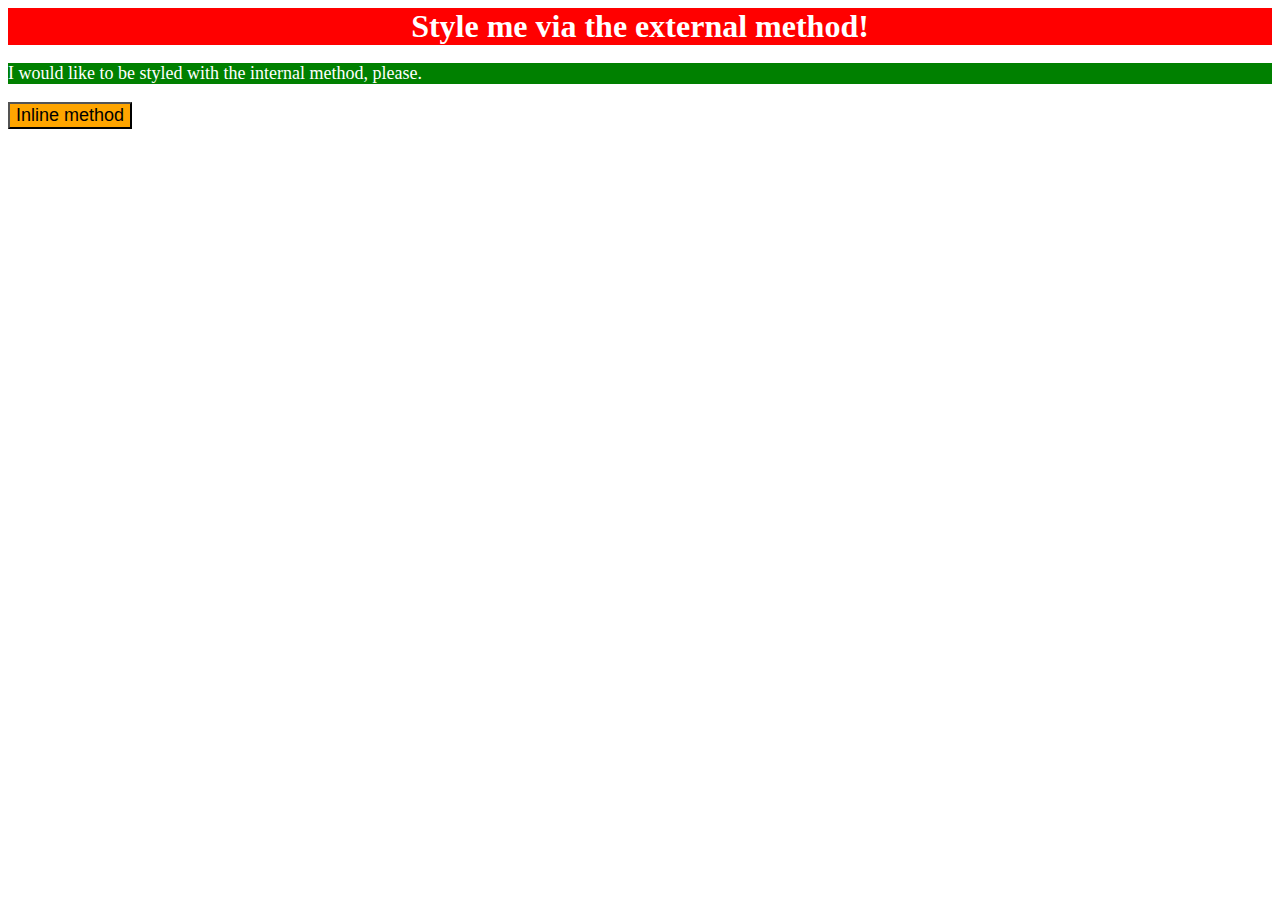
<file: foundations/01-css-methods/index.html>
<!DOCTYPE html>
<html lang="en">
  <head>
    <meta charset="UTF-8">
    <meta http-equiv="X-UA-Compatible" content="IE=edge">
    <meta name="viewport" content="width=device-width, initial-scale=1.0">
    <title>Methods for Adding CSS</title>
    <link rel="stylesheet" href="styles.css"> 
    <style>
     
      p {
        color:white;
    background-color: green;
    font-size: 18px;
      }
    </style>
  </head>
  <body>
    <div>Style me via the external method!</div>
    <p>I would like to be styled with the internal method, please.</p>
    <button style=" background-color: orange;font-size: 18px;"> Inline method </button>
    
  </body>
</html>
</file>
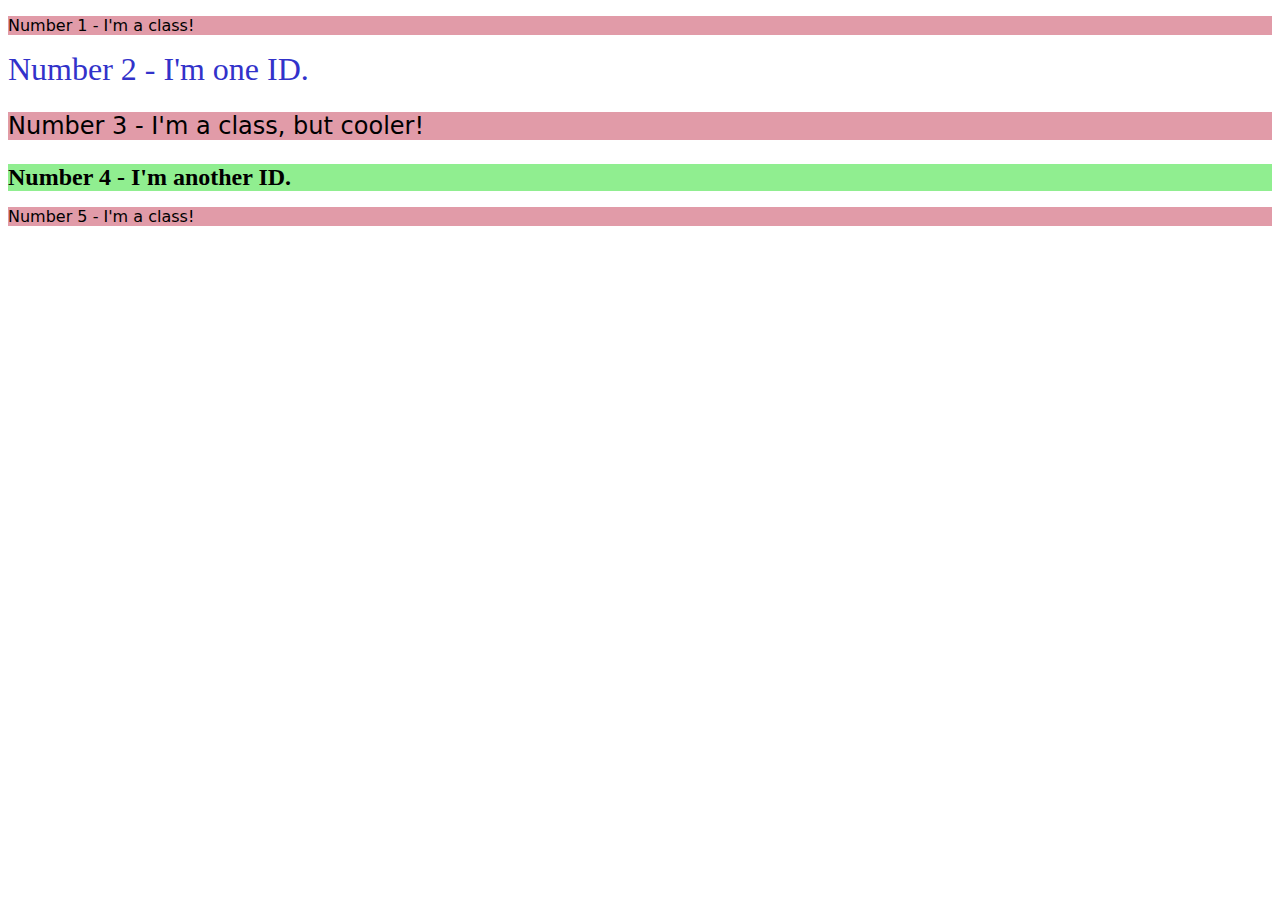
<file: foundations/02-class-id-selectors/index.html>
<!DOCTYPE html>
<html lang="en">
  <head>
    <meta charset="UTF-8">
    <meta http-equiv="X-UA-Compatible" content="IE=edge">
    <meta name="viewport" content="width=device-width, initial-scale=1.0">
    <title>Class and ID Selectors</title>
    <link rel="stylesheet" href="style.css">
  </head>
  <body>
    <p class="alert-text">Number 1 - I'm a class!</p>
    <div id="title">Number 2 - I'm one ID.</div>
    <p class="alert-tex">Number 3 - I'm a class, but cooler!</p>
    <div id="titl">Number 4 - I'm another ID.</div>
    <p class="alert-text">Number 5 - I'm a class!</p>
  </body>
</html>
</file>
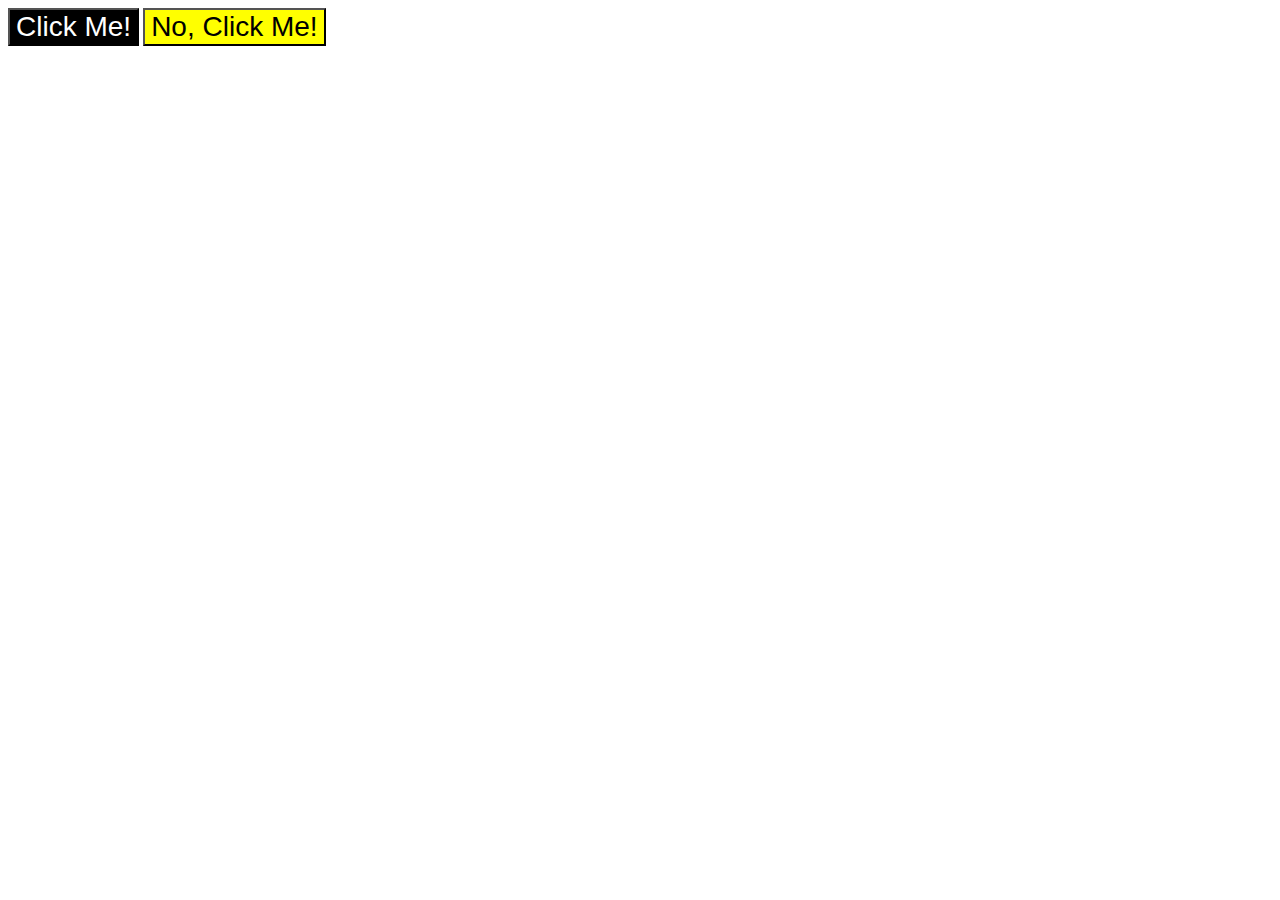
<file: foundations/03-grouping-selectors/index.html>
<!DOCTYPE html>
<html lang="en">
  <head>
    <meta charset="UTF-8">
    <meta http-equiv="X-UA-Compatible" content="IE=edge">
    <meta name="viewport" content="width=device-width, initial-scale=1.0">
    <title>Grouping Selectors</title>
    <link rel="stylesheet" href="style.css">
  </head>
  <body>
    <button class="text-title">Click Me!</button>
    <button class="text">No, Click Me!</button>
  </body>
</html>
</file>
<file: foundations/01-css-methods/styles.css>
div {
    color: white;
    background-color: red;
    font-size: 32px;
    font-weight: bold;
    text-align: center;
  }
</file>
<file: foundations/02-class-id-selectors/style.css>
.alert-text,
.alert-tex {
    background-color:rgb(225, 155, 168) ;
    font-family: Verdana, DejaVu Sans, sans-serif;
}
.alert-tex {
    font-size: 24px;
}

#title {
    color: rgb(50, 50, 202);
    font-size: 32px;
}

#titl {
    background-color: #90ee90;
    font-size: 24px;
    font-weight: bold;
}
</file>
<file: foundations/03-grouping-selectors/style.css>
.text-title {
    background-color: #000000;
    color: #ffffff;
}
.text {
    background-color: #ffff00;
}
.text-title,
.text {
    font-size: 28px;
    font-family: Helvetica, Times New Roman, sans-serif;
}
</file>
